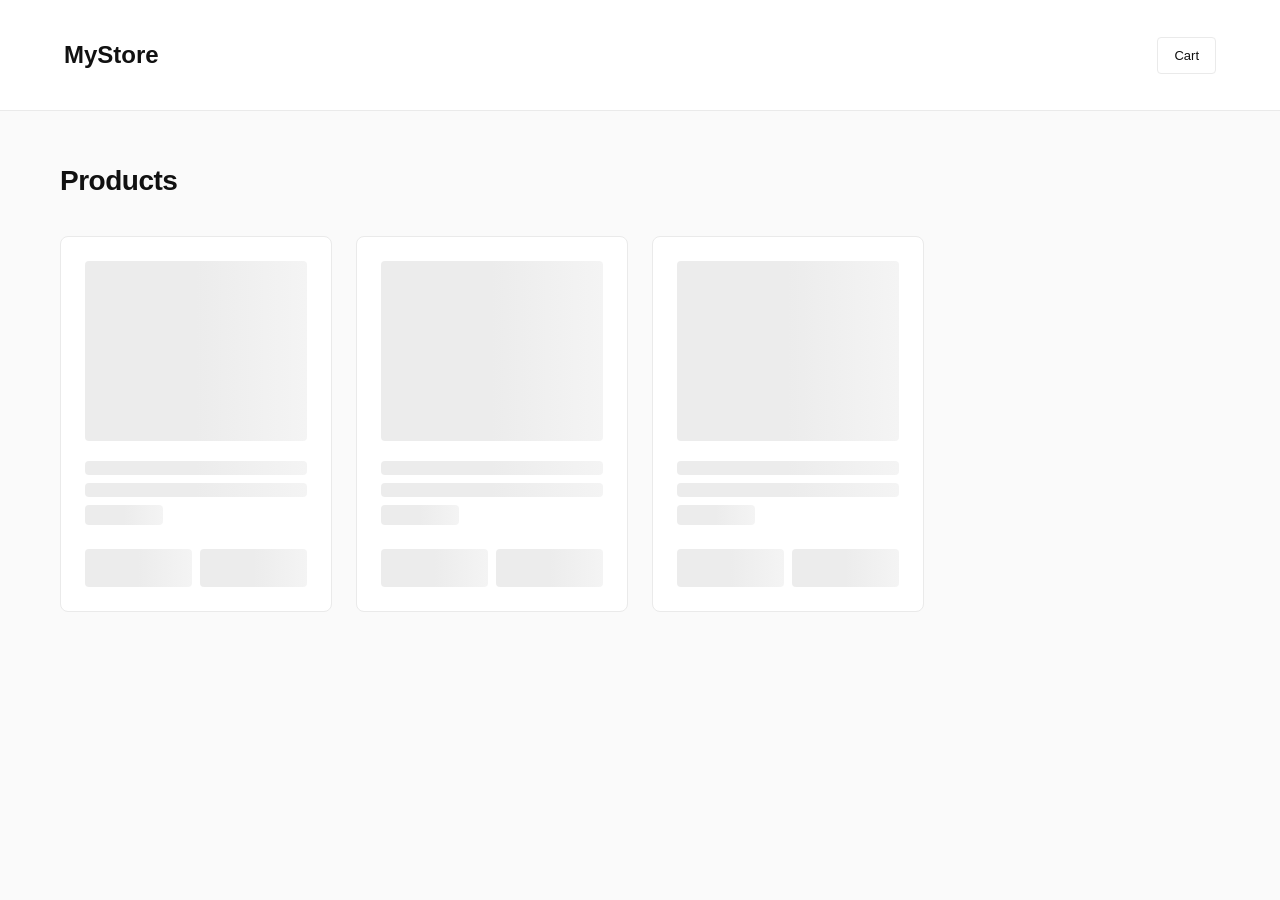
<file: index.html>
<!DOCTYPE html>
<html lang="en">
<head>
  <meta charset="UTF-8" />
  <meta name="viewport" content="width=device-width, initial-scale=1.0"/>
  <title>My Store</title>
  <link rel="stylesheet" href="style.css" />
</head>

<body data-page="home">

  <nav class="navbar">
    <h2>MyStore</h2>
    <a class="cart" href="cart.html">
      <button>Cart</button>
    </a>
  </nav>

  <main class="container">
    <h1 class="heading">Products</h1>

    <div id="products-grid" class="products-grid">
      <div class="product skeleton-card">
        <div class="skeleton skeleton-img"></div>
        <div class="skeleton skeleton-title"></div>
        <div class="skeleton skeleton-title w-2/3"></div>
        <div class="skeleton skeleton-price"></div>
        <div class="skeleton-btn-container">
          <div class="skeleton skeleton-btn"></div>
          <div class="skeleton skeleton-btn"></div>
        </div>
      </div>

      <div class="product skeleton-card">
        <div class="skeleton skeleton-img"></div>
        <div class="skeleton skeleton-title"></div>
        <div class="skeleton skeleton-title w-2/3"></div>
        <div class="skeleton skeleton-price"></div>
        <div class="skeleton-btn-container">
          <div class="skeleton skeleton-btn"></div>
          <div class="skeleton skeleton-btn"></div>
        </div>
      </div>

      <div class="product skeleton-card">
        <div class="skeleton skeleton-img"></div>
        <div class="skeleton skeleton-title"></div>
        <div class="skeleton skeleton-title w-2/3"></div>
        <div class="skeleton skeleton-price"></div>
        <div class="skeleton-btn-container">
          <div class="skeleton skeleton-btn"></div>
          <div class="skeleton skeleton-btn"></div>
        </div>
      </div>
    </div>
    
  </main>

  <script src="script.js"></script>
</body>
</html>
</file>
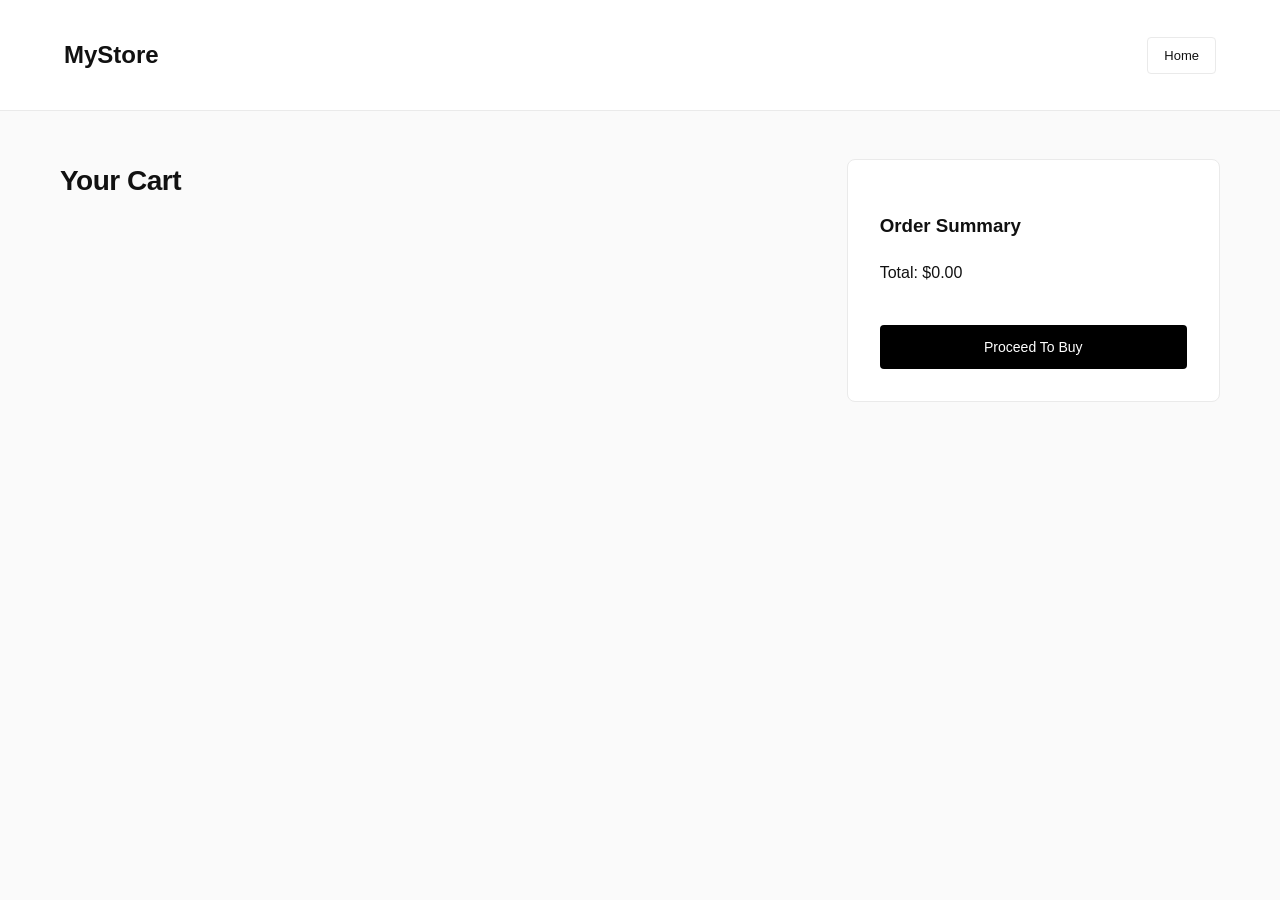
<file: cart.html>
<!DOCTYPE html>
<html lang="en">
<head>
  <meta charset="UTF-8" />
  <meta name="viewport" content="width=device-width, initial-scale=1.0"/>
  <title>Cart</title>
  <link rel="stylesheet" href="style.css" />
</head>

<body data-page="cart">


  <nav class="navbar">
    <h2>MyStore</h2>
    <a href="index.html">
      <button>Home</button>
    </a>
  </nav>

    
  <main class="cart-container">

    
    <section>
      <h2 class="cart-heading">Your Cart</h2>
      
      <div id="cart-items"></div>
    </section>

    
    <aside class="summary">
      <h3>Order Summary</h3>

      <p>Total: $<span id="total">0</span></p>

      <a href="confirmation.html">
        <button class="checkout-btn" id="checkout-btn">Proceed To Buy</button>
      </a>
    </aside>

  </main>

  <script src="script.js"></script>
</body>
</html>
</file>
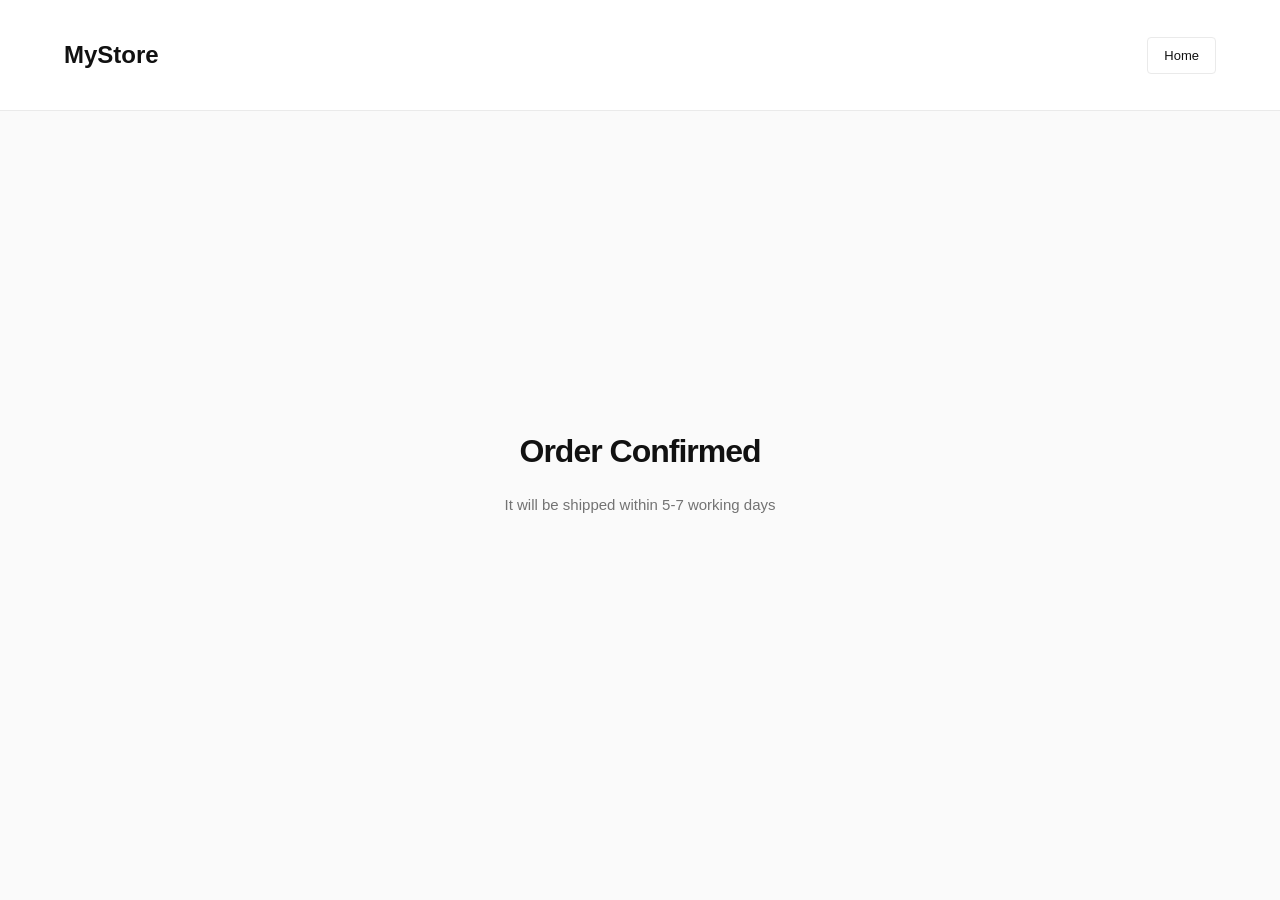
<file: confirmation.html>
<!DOCTYPE html>
<html lang="en">
<head>
  <meta charset="UTF-8" />
  <meta name="viewport" content="width=device-width, initial-scale=1.0"/>
  <title>Order Confirmed</title>
  <link rel="stylesheet" href="style.css" />
</head>

<body data-page="order">

  <!-- NAVBAR -->
  <nav class="navbar">
    <h2>MyStore</h2>
    <a href="index.html">
      <button>Home</button>
    </a>
  </nav>

  <!-- MAIN CONTENT -->
  <main class="order-container">
    <h1 class="order-text">Order Confirmed</h1>
    <p class="shipping">It will be shipped within 5-7 working days</p>
  </main>

</body>
</html>
</file>
<file: style.css>
:root {
  --bg-main: #fafafa;
  --bg-surface: #ffffff;
  --text-primary: #111111;
  --text-secondary: #737373;
  --border-light: #eaeaea;
  --action-primary: #000000;
  --action-hover: #333333;
  --radius-sm: 4px;
  --radius-md: 8px;
  --transition: all 0.2s ease-in-out;
}

* {
  box-sizing: border-box;
}

body {
  margin: 0;
  font-family: "Inter", -apple-system, BlinkMacSystemFont, "Segoe UI", Roboto, Helvetica, Arial, sans-serif;
  background: var(--bg-main);
  color: var(--text-primary);
  line-height: 1.6;
  -webkit-font-smoothing: antialiased;
}

.navbar {
  display: flex;
  justify-content: space-between;
  align-items: center;
  padding: 16px 5%;
  background: var(--bg-surface);
  color: var(--text-primary);
  border-bottom: 1px solid var(--border-light);
  position: sticky;
  top: 0;
  z-index: 100;
}

.navbar h1, .navbar .heading {
  margin: 0;
  font-size: 20px;
  font-weight: 700;
  letter-spacing: -0.5px;
}

.container {
  max-width: 1200px;
  margin: 0 auto;
  padding: 48px 20px;
}

.cart-container {
  display: grid;
  grid-template-columns: 2fr 1fr;
  gap: 40px;
  max-width: 1200px;
  margin: 0 auto;
  padding: 48px 20px;
}

.products-grid {
  display: grid;
  grid-template-columns: repeat(auto-fill, minmax(240px, 1fr));
  gap: 24px;
}

.product {
  background: var(--bg-surface);
  padding: 24px;
  border-radius: var(--radius-md);
  border: 1px solid var(--border-light);
  display: flex;
  flex-direction: column;
  transition: var(--transition);
}

.product:hover {
  border-color: #cccccc;
  box-shadow: 0 10px 30px rgba(0, 0, 0, 0.04);
  transform: translateY(-2px);
}

.product img {
  width: 100%;
  height: 180px;
  object-fit: contain;
  margin-bottom: 20px;
}

.product-title {
  display: -webkit-box;
  -webkit-box-orient: vertical;
  overflow: hidden;
  min-height: 44px;
  font-size: 14px;
  font-weight: 500;
  color: var(--text-primary);
  margin: 0 0 12px 0;
}

.product .price {
  font-size: 18px;
  font-weight: 600;
  color: var(--text-primary);
  margin-bottom: 20px;
}

#cart-items {
  display: flex;
  flex-direction: column;
  gap: 16px;
}

.cart-item, .card-cart {
  display: flex;
  gap: 24px;
  background: var(--bg-surface);
  padding: 20px;
  border-radius: var(--radius-md);
  border: 1px solid var(--border-light);
  align-items: center;
}

.cart-item img, .card-cart img {
  width: 80px;
  height: 80px;
  object-fit: contain;
}

.summary {
  background: var(--bg-surface);
  padding: 32px;
  border-radius: var(--radius-md);
  border: 1px solid var(--border-light);
  height: fit-content;
}

.card-info {
  display: flex;
  flex-direction: column;
  gap: 4px;
}

.card-info p {
  margin: 0;
}

.card-info p:first-child {
  font-size: 15px;
  font-weight: 500;
}

.card-info .price {
  font-size: 15px;
  color: var(--text-secondary);
}

button {
  background: transparent;
  color: var(--text-primary);
  border: 1px solid var(--border-light);
  padding: 10px 16px;
  border-radius: var(--radius-sm);
  cursor: pointer;
  font-weight: 500;
  font-size: 13px;
  transition: var(--transition);
}

button:hover {
  border-color: var(--text-primary);
}

#checkout-btn {
  width: 100%;
  padding: 14px;
  margin-top: 24px;
  font-size: 14px;
  background: var(--action-primary);
  color: var(--bg-surface);
  border: none;
  border-radius: var(--radius-sm);
}

#checkout-btn:hover {
  background: var(--action-hover);
}

.remove-btn {
  margin-left: auto;
  border: none;
  color: var(--text-secondary);
  font-size: 13px;
}

.remove-btn:hover {
  color: #ff3333;
  border-color: transparent;
}

.buttonContainer {
  display: flex;
  gap: 8px;
  margin-top: auto; 
  width: 100%;
}

.buttonContainer button {
  flex: 1;
}

.buttonContainer button:last-child {
  background: var(--action-primary);
  color: var(--bg-surface);
  border-color: var(--action-primary);
}

.buttonContainer button:last-child:hover {
  background: var(--action-hover);
  border-color: var(--action-hover);
}

.heading, .cart-heading {
  color: var(--text-primary);
  margin: 0 0 32px 0;
  font-size: 28px;
  font-weight: 600;
  letter-spacing: -0.5px;
}

.order-container {
  height: 80vh;
  display: flex;
  justify-content: center;
  align-items: center;
  flex-direction: column;
  gap: 16px;
  text-align: center;
}

.order-text {
  font-size: 32px;
  font-weight: 700;
  letter-spacing: -1px;
  color: var(--text-primary);
  margin: 0;
}

.shipping {
  font-size: 15px;
  color: var(--text-secondary);
  margin: 0;
}

.skeleton {
  background: linear-gradient(
    90deg,
    #ececec 25%,
    #f4f4f4 50%,
    #ececec 75%
  );
  background-size: 200% 100%;
  animation: shimmer 1.5s infinite linear;
  border-radius: var(--radius-sm);
}

@keyframes shimmer {
  0% {
    background-position: 200% 0;
  }
  100% {
    background-position: -200% 0;
  }
}

.skeleton-card {
  pointer-events: none;
}

.skeleton-img {
  width: 100%;
  height: 180px;
  margin-bottom: 20px;
}

.skeleton-title {
  height: 14px;
  width: 100%;
  margin-bottom: 8px;
}

.skeleton-title.w-1 {
  width: 66%;
  margin-bottom: 20px;
}

.skeleton-price {
  height: 20px;
  width: 35%;
  margin-bottom: 24px;
}

.skeleton-btn-container {
  display: flex;
  gap: 8px;
  margin-top: auto;
  width: 100%;
}

.skeleton-btn {
  flex: 1;
  height: 38px;
  border-radius: var(--radius-sm);
}
</file>
